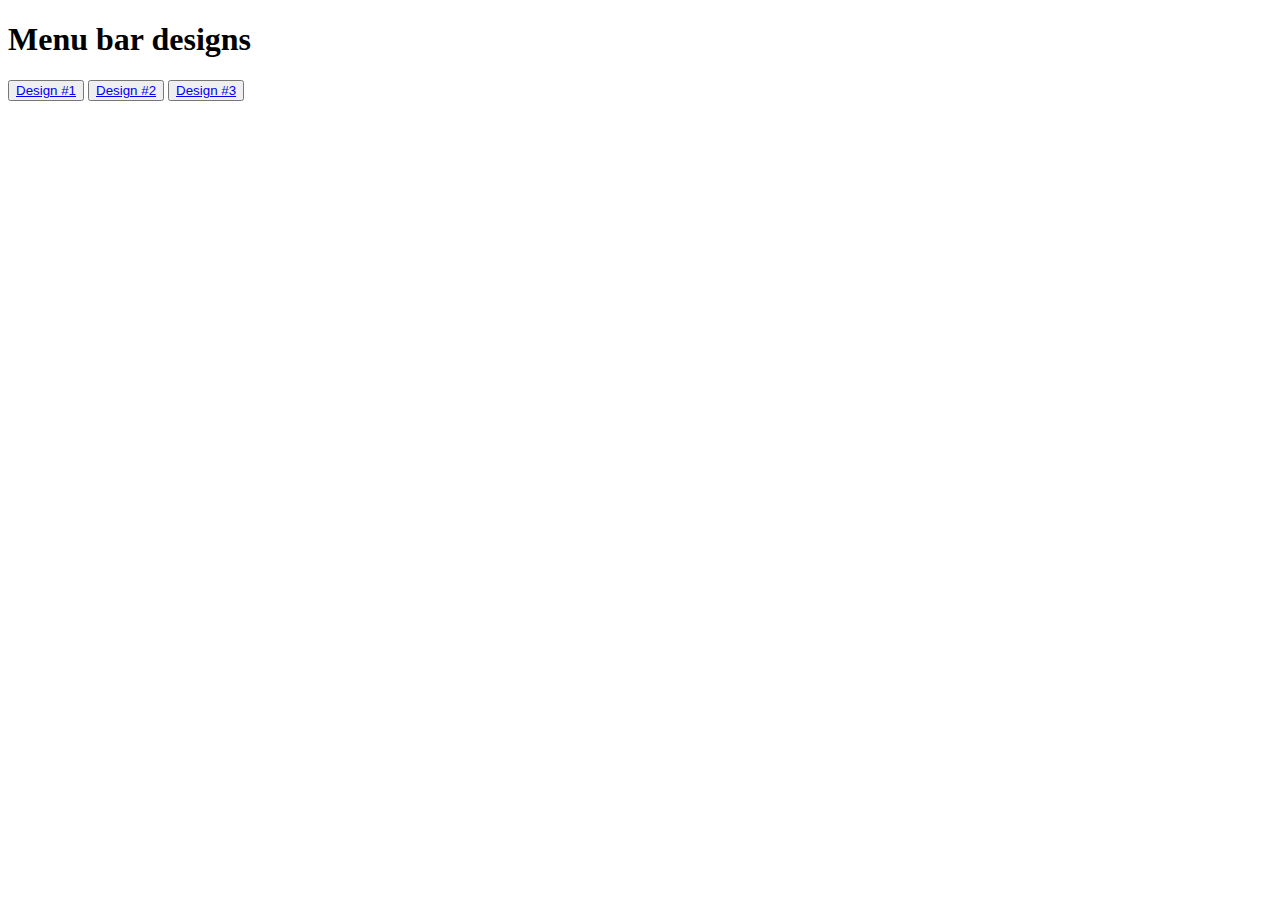
<file: index.html>
<!DOCTYPE html>
<html lang="en">
<head>
    <meta charset="UTF-8">
    <meta name="viewport" content="width=device-width, initial-scale=1.0">
    <meta http-equiv="X-UA-Compatible" content="ie=edge">
    <title>Menu bar list</title>
</head>
<body>
    <h1>Menu bar designs</h1>
    <button><a href="menu.html" target="_blank">Design #1</a></button>
    <button><a href="menu2.html" target="_blank">Design #2</a></button>
    <button><a href="menu3.html" target="_blank">Design #3</a></button>

</body>
</html>
</file>
